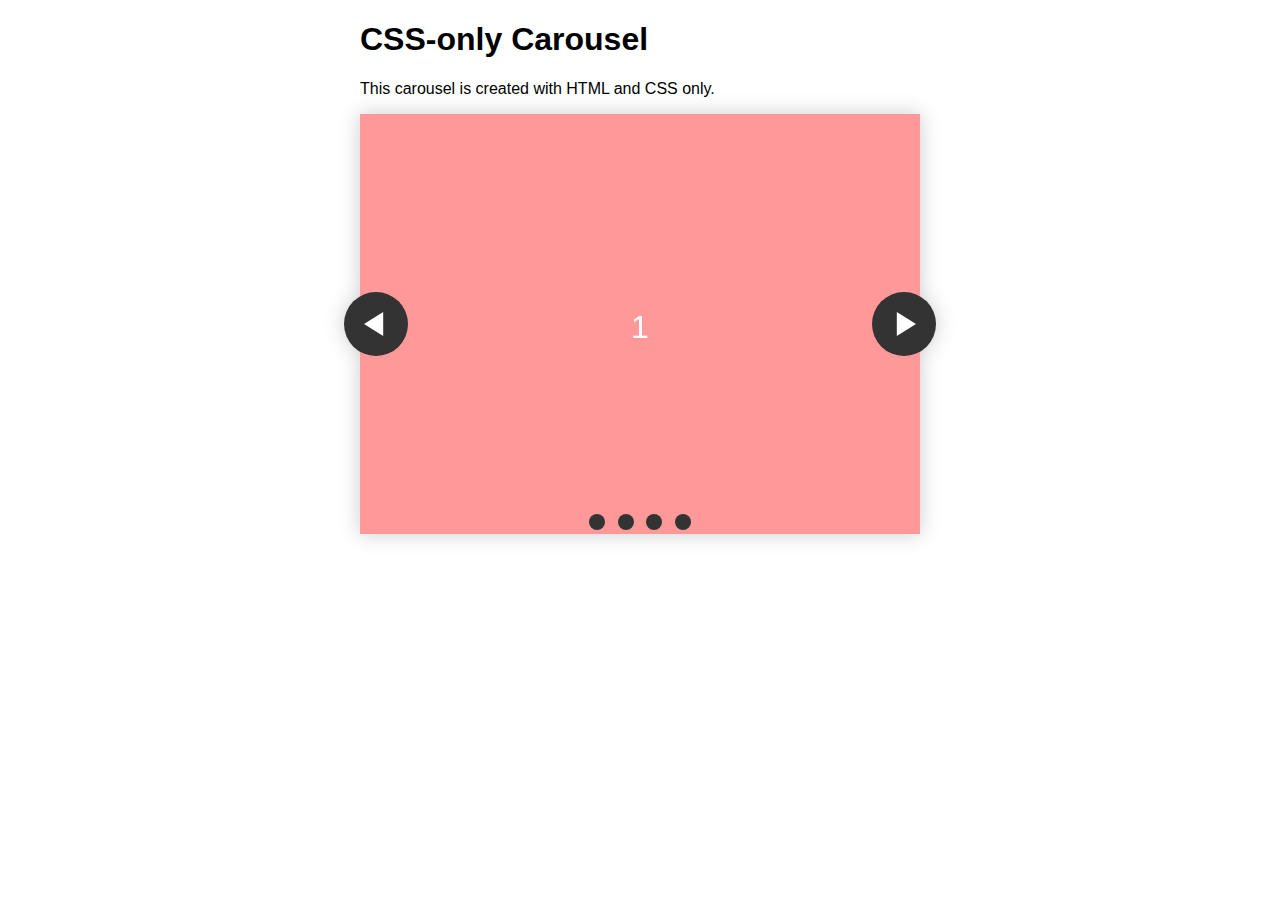
<file: testingCode/carrusel1.html>
<!DOCTYPE html>
<html lang="en">
<head>
    <meta charset="UTF-8">
    <meta name="viewport" content="width=device-width, initial-scale=1.0">
    <title>Document</title>
</head>
<body>
    <h1>CSS-only Carousel</h1>

<p>This carousel is created with HTML and CSS only.</p>

<section class="carousel" aria-label="Gallery">
  <ol class="carousel__viewport">
    <li id="carousel__slide1"
        tabindex="0"
        class="carousel__slide">
      <div class="carousel__snapper">
        <a href="#carousel__slide4"
           class="carousel__prev">Go to last slide</a>
        <a href="#carousel__slide2"
           class="carousel__next">Go to next slide</a>
      </div>
    </li>
    <li id="carousel__slide2"
        tabindex="0"
        class="carousel__slide">
      <div class="carousel__snapper"></div>
      <a href="#carousel__slide1"
         class="carousel__prev">Go to previous slide</a>
      <a href="#carousel__slide3"
         class="carousel__next">Go to next slide</a>
    </li>
    <li id="carousel__slide3"
        tabindex="0"
        class="carousel__slide">
      <div class="carousel__snapper"></div>
      <a href="#carousel__slide2"
         class="carousel__prev">Go to previous slide</a>
      <a href="#carousel__slide4"
         class="carousel__next">Go to next slide</a>
    </li>
    <li id="carousel__slide4"
        tabindex="0"
        class="carousel__slide">
      <div class="carousel__snapper"></div>
      <a href="#carousel__slide3"
         class="carousel__prev">Go to previous slide</a>
      <a href="#carousel__slide1"
         class="carousel__next">Go to first slide</a>
    </li>
  </ol>
  <aside class="carousel__navigation">
    <ol class="carousel__navigation-list">
      <li class="carousel__navigation-item">
        <a href="#carousel__slide1"
           class="carousel__navigation-button">Go to slide 1</a>
      </li>
      <li class="carousel__navigation-item">
        <a href="#carousel__slide2"
           class="carousel__navigation-button">Go to slide 2</a>
      </li>
      <li class="carousel__navigation-item">
        <a href="#carousel__slide3"
           class="carousel__navigation-button">Go to slide 3</a>
      </li>
      <li class="carousel__navigation-item">
        <a href="#carousel__slide4"
           class="carousel__navigation-button">Go to slide 4</a>
      </li>
    </ol>
  </aside>
</section>

<style>
    @keyframes tonext {
  75% {
    left: 0;
  }
  95% {
    left: 100%;
  }
  98% {
    left: 100%;
  }
  99% {
    left: 0;
  }
}

@keyframes tostart {
  75% {
    left: 0;
  }
  95% {
    left: -300%;
  }
  98% {
    left: -300%;
  }
  99% {
    left: 0;
  }
}

@keyframes snap {
  96% {
    scroll-snap-align: center;
  }
  97% {
    scroll-snap-align: none;
  }
  99% {
    scroll-snap-align: none;
  }
  100% {
    scroll-snap-align: center;
  }
}

body {
  max-width: 37.5rem;
  margin: 0 auto;
  padding: 0 1.25rem;
  font-family: 'Lato', sans-serif;
}

* {
  box-sizing: border-box;
  scrollbar-color: transparent transparent; /* thumb and track color */
  scrollbar-width: 0px;
}

*::-webkit-scrollbar {
  width: 0;
}

*::-webkit-scrollbar-track {
  background: transparent;
}

*::-webkit-scrollbar-thumb {
  background: transparent;
  border: none;
}

* {
  -ms-overflow-style: none;
}

ol, li {
  list-style: none;
  margin: 0;
  padding: 0;
}

.carousel {
  position: relative;
  padding-top: 75%;
  filter: drop-shadow(0 0 10px #0003);
  perspective: 100px;
}

.carousel__viewport {
  position: absolute;
  top: 0;
  right: 0;
  bottom: 0;
  left: 0;
  display: flex;
  overflow-x: scroll;
  counter-reset: item;
  scroll-behavior: smooth;
  scroll-snap-type: x mandatory;
}

.carousel__slide {
  position: relative;
  flex: 0 0 100%;
  width: 100%;
  background-color: #f99;
  counter-increment: item;
}

.carousel__slide:nth-child(even) {
  background-color: #99f;
}

.carousel__slide:before {
  content: counter(item);
  position: absolute;
  top: 50%;
  left: 50%;
  transform: translate3d(-50%,-40%,70px);
  color: #fff;
  font-size: 2em;
}

.carousel__snapper {
  position: absolute;
  top: 0;
  left: 0;
  width: 100%;
  height: 100%;
  scroll-snap-align: center;
}

@media (hover: hover) {
  .carousel__snapper {
    animation-name: tonext, snap;
    animation-timing-function: ease;
    animation-duration: 4s;
    animation-iteration-count: infinite;
  }

  .carousel__slide:last-child .carousel__snapper {
    animation-name: tostart, snap;
  }
}

@media (prefers-reduced-motion: reduce) {
  .carousel__snapper {
    animation-name: none;
  }
}

.carousel:hover .carousel__snapper,
.carousel:focus-within .carousel__snapper {
  animation-name: none;
}

.carousel__navigation {
  position: absolute;
  right: 0;
  bottom: 0;
  left: 0;
  text-align: center;
}

.carousel__navigation-list,
.carousel__navigation-item {
  display: inline-block;
}

.carousel__navigation-button {
  display: inline-block;
  width: 1.5rem;
  height: 1.5rem;
  background-color: #333;
  background-clip: content-box;
  border: 0.25rem solid transparent;
  border-radius: 50%;
  font-size: 0;
  transition: transform 0.1s;
}

.carousel::before,
.carousel::after,
.carousel__prev,
.carousel__next {
  position: absolute;
  top: 0;
  margin-top: 37.5%;
  width: 4rem;
  height: 4rem;
  transform: translateY(-50%);
  border-radius: 50%;
  font-size: 0;
  outline: 0;
}

.carousel::before,
.carousel__prev {
  left: -1rem;
}

.carousel::after,
.carousel__next {
  right: -1rem;
}

.carousel::before,
.carousel::after {
  content: '';
  z-index: 1;
  background-color: #333;
  background-size: 1.5rem 1.5rem;
  background-repeat: no-repeat;
  background-position: center center;
  color: #fff;
  font-size: 2.5rem;
  line-height: 4rem;
  text-align: center;
  pointer-events: none;
}

.carousel::before {
  background-image: url("data:image/svg+xml,%3Csvg viewBox='0 0 100 100' xmlns='http://www.w3.org/2000/svg'%3E%3Cpolygon points='0,50 80,100 80,0' fill='%23fff'/%3E%3C/svg%3E");
}

.carousel::after {
  background-image: url("data:image/svg+xml,%3Csvg viewBox='0 0 100 100' xmlns='http://www.w3.org/2000/svg'%3E%3Cpolygon points='100,50 20,100 20,0' fill='%23fff'/%3E%3C/svg%3E");
}

</style>
</body>
</html>
</file>
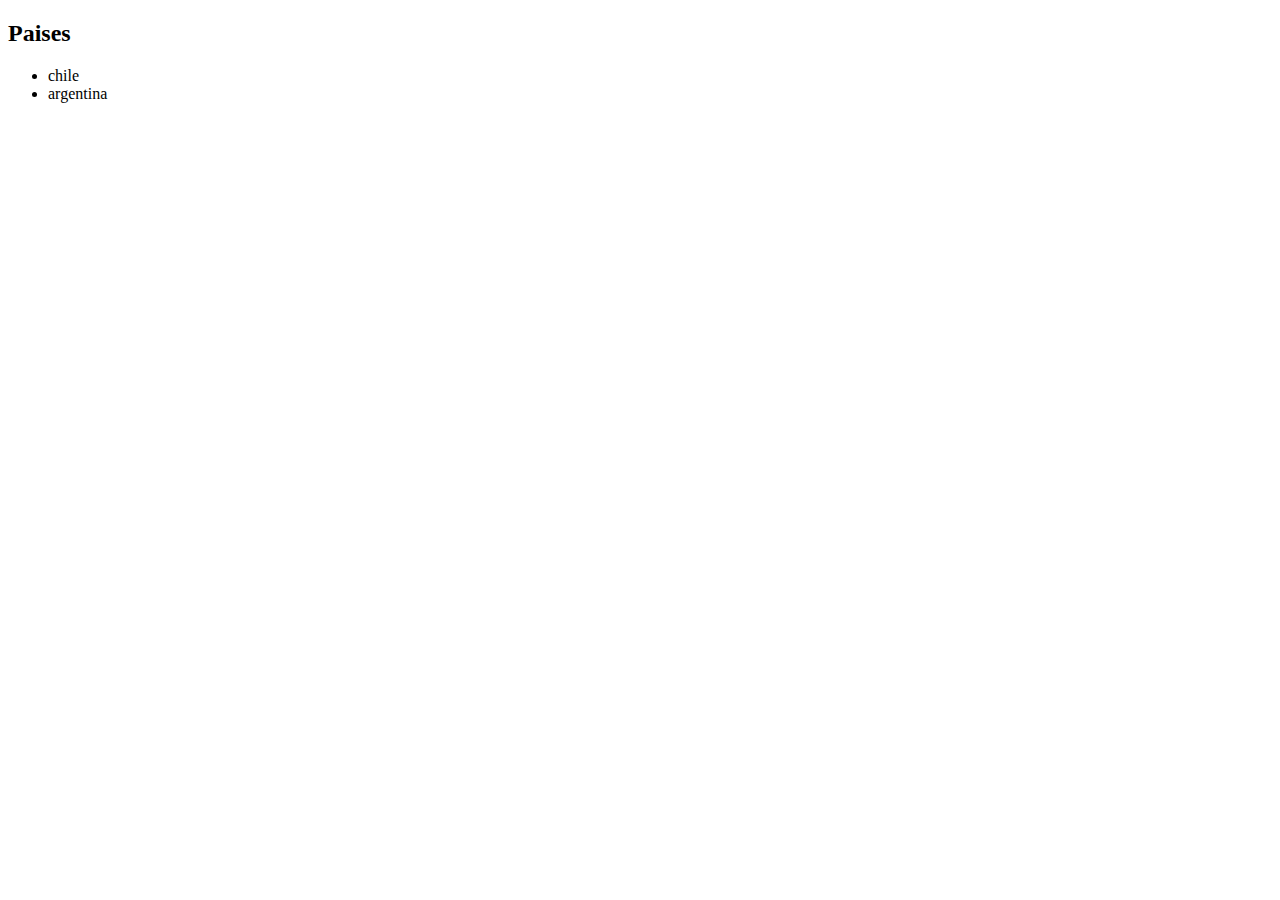
<file: testingCode/carruselText.html>
<!DOCTYPE html>
<html lang="en">
<head>
    <meta charset="UTF-8">
    <meta name="viewport" content="width=device-width, initial-scale=1.0">
    <title>Document</title>
</head>
<body>
    <div class="slide-text">
        <h2>Paises</h2>
        <div class="country">
            <ul>
                <li>chile</li>
                <li>argentina</li>
            </ul>
        </div>
    </div>
</body>
</html>
</file>
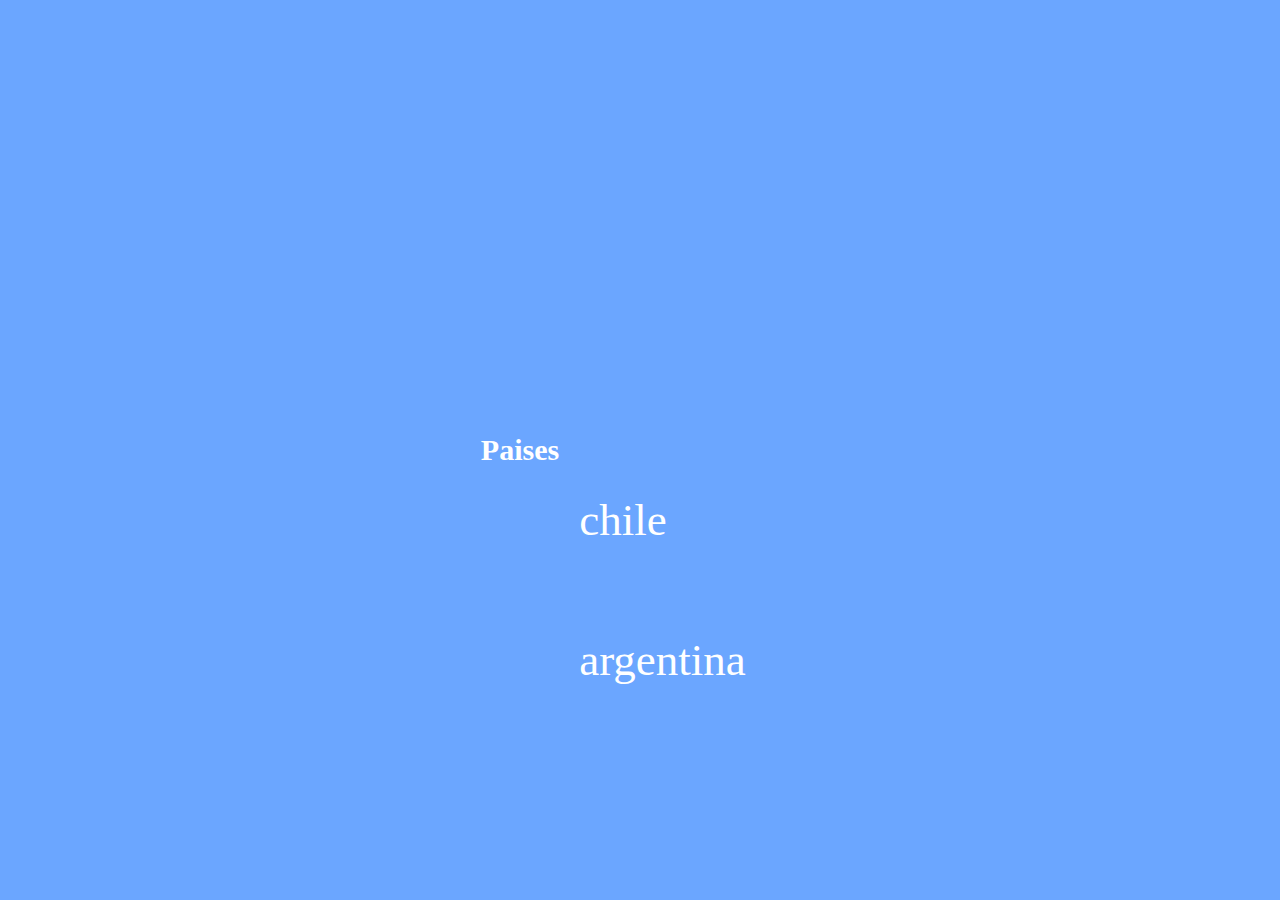
<file: testingCode/home/carruselText.html>
<!DOCTYPE html>
<html lang="en">
<head>
    <meta charset="UTF-8">
    <meta name="viewport" content="width=device-width, initial-scale=1.0">
    <title>Document</title>
    <link rel="stylesheet" href="../styletext.css"> 

</head>
<body>
    <div class="slide-text">
        <h2>Paises</h2>
        <div class="country">
            <ul>
                <li>chile</li>
                <li>argentina</li>
            </ul>
        </div>
    </div>


</body>
</html>
</file>
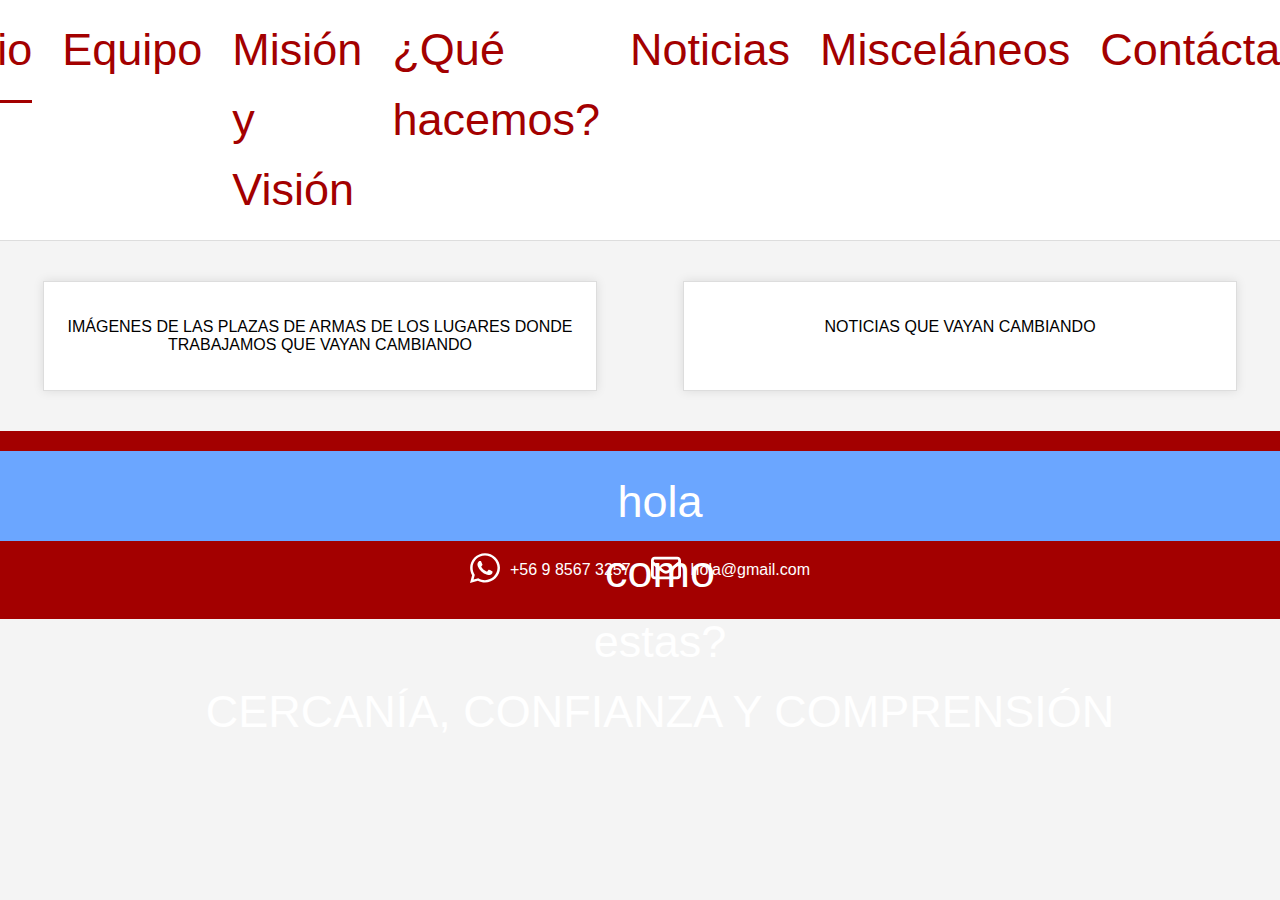
<file: views/home/home.html>
<!DOCTYPE html>
<html lang="es">
<head>
    <meta charset="UTF-8">
    <meta name="viewport" content="width=device-width, initial-scale=1.0">
    <title>Inicio</title>
    <link rel="stylesheet" href="../home/homeStyle.css"> <!-- Asegúrate de que esta ruta esté correcta -->
</head>
<body>
    <header>
        <nav>
            <ul>
                <li><a href="../home/home.html" class="active">Inicio</a></li>
                <li><a href="../about/about.html">Equipo</a></li>
                <li><a href="../misionAndVision/missionAndVision.html">Misión y Visión</a></li>
                <li><a href="../practiced/practiced.html">¿Qué hacemos?</a></li>
                <li><a href="../notices/notices.html">Noticias</a></li>
                <li><a href="../others/others.html">Misceláneos</a></li>
                <li><a href="../contact/contact.html">Contáctanos</a></li>
            </ul>
        </nav>
    </header>

    <main>
        <section class="main-content">
            <div class="left-box">
                <p>IMÁGENES DE LAS PLAZAS DE ARMAS DE LOS LUGARES DONDE TRABAJAMOS QUE VAYAN CAMBIANDO</p>
            </div>
            <div class="right-box">
                <p>NOTICIAS QUE VAYAN CAMBIANDO</p>
            </div>

        </section>
    </main>

    <footer>
        <div class="footer-content">
            <div class="carrusel-text">
                <div class="phrases">
                    <ul>
                        <li>hola</li>
                        <li>como</li>
                        <li>estas?</li>
                        <li>CERCANÍA, CONFIANZA Y COMPRENSIÓN</li>
                    </ul>
                </div>
                
            </div>
            <div class="contact">
                <a href="https://w.app/dMAHuO"><span><img class="icon" src="../imgs/whatsapp-brands-solid.svg" alt=""></span> +56 9 8567 3257</a>
                <a href="../contact/contact.html"><span><img class="icon" src="../imgs/envelope-regular.svg" alt=""></span> hola@gmail.com</a>
            </div>
        </div>
    </footer>
    

    <script src="./homescripts.js"></script> <!-- Asegúrate de que esta ruta esté correcta -->
</body>
</html>
</file>
<file: testingCode/styletext.css>
* {
    padding: 0;
    margin: 0;
    box-sizing: border-box;
}

.slide-text {
    background-color: #6ba6ff;
    height: 100vh;
    width: 100vw;
    font-family: poppins;
    display: flex;
    justify-content: center;
    align-items: center;
}

h2 {
    font-size: 30px;
    padding-right: 20px;
    color: white;
}

.coutry {
    overflow: hidden;
}

ul, li {
    color: white;
    list-style: none;
}

ul {
    width: 220px;
    height: 70px;
    position: relative;
    animation: slide 5s cubic-bezier(0.68, -0.55, 0.27, 1.55) infinite;
}

li {
    position: absolute;
    height: 70px;
    top: 200%;
    line-height: 70px;
    font-size: 45px;
} 

li:first-child {
    top: 100%;
}

li:last-child {
    top: 300%;
}

@keyframes slide {
    0% {
        transform: translateY(0);
    }
    15%, 30% {
        transform: translateY(-100%);
    }
    45%, 60% {
        transform: translateY(-200%);
    }
    75%, 90% {
        transform: translateY(-300%);
    }
    100% {
        transform: translateY(-400%);
    }
}
</file>
<file: views/home/homeStyle.css>
body {
    font-family: Arial, sans-serif;
    margin: 0;
    padding: 0;
    background-color: #f4f4f4;
}

header {
    background-color: white;
    border-bottom: 1px solid #ddd;
}

nav ul {
    list-style: none;
    padding: 0;
    margin: 0;
    display: flex;
    justify-content: center;
}

nav ul li {
    margin: 0 15px;
}

nav ul li a {
    text-decoration: none;
    color: #a30000;
    padding: 15px 0;
    display: block;
}

nav ul li a.active {
    border-bottom: 3px solid #a30000;
}

.main-content {
    display: flex;
    justify-content: space-around;
    padding: 40px 0;
}

.left-box, .right-box {
    background-color: white;
    padding: 20px;
    width: 40%;
    text-align: center;
    border: 1px solid #ddd;
    box-shadow: 0 0 10px rgba(0, 0, 0, 0.1);
}


/* CSS DE FOOTER */
.footer-content {
    background-color: #a30000;
    color: white;
    text-align: center;
    padding: 20px;
    display: flex;
    align-items: center;
    justify-content: center;
    flex-direction: column;
}
/* SECCIÓN DE LOS CONTACTOS */
.contact {
    display: flex;
    flex-direction: row;
    align-items: center; 
}

.contact a {
    display: flex; 
    align-items: center;
    padding: 10px;
    color: white;
    text-decoration: none;
}

.icon {
    width: 30px;
    filter: invert(1) brightness(2); 
    margin-right: 10px; 
}


/* SECCIÓN DE CARRUSEL DE TEXTO */

.carrusel-text{
    background-color: #6ba6ff;
    height: 10vh;
    width: 100vw;
    /* font-family: poppins;
    display: flex;
    justify-content: center;
    align-items: center; */
} 

.phrases{
    overflow: hidden;
}
ul, li {
    color: white;
    list-style: none;
}

ul {
    /* width: 220px;
    height: 70px; */
    position: relative;
    animation: slide 5s cubic-bezier(0.68, -0.55, 0.27, 1.55) infinite;
}

li {
    /* position: absolute; */
    /* height: 70px;
    top: 200%; */
    line-height: 70px;
    font-size: 45px;
} 

/* li:first-child {
    top: 100%;
}

li:last-child {
    top: 300%;
} */

@keyframes  slide {
    0% {
        transform: translateY(0);
    }
    15%, 30% {
        transform: translateY(-100%);
    }
    45%, 60% {
        transform: translateY(-200%);
    }
    75%, 90% {
        transform: translateY(-300%);
    }
    100% {
        transform: translateY(-400%);
    }
} {
    0% {
        transform: translateY(0);
    }
    15%, 30% {
        transform: translateY(-100%);
    }
    45%, 60% {
        transform: translateY(-200%);
    }
    75%, 90% {
        transform: translateY(-300%);
    }
    100% {
        transform: translateY(-400%);
    }
}

/* .footer-content .whatsapp-icon {
    width: 30px;
    height: 30px;
    background: url('../img/whatsapp-icon.png') no-repeat center; 
    background-size: contain;
    margin-right: 10px;
} 
*/
</file>
